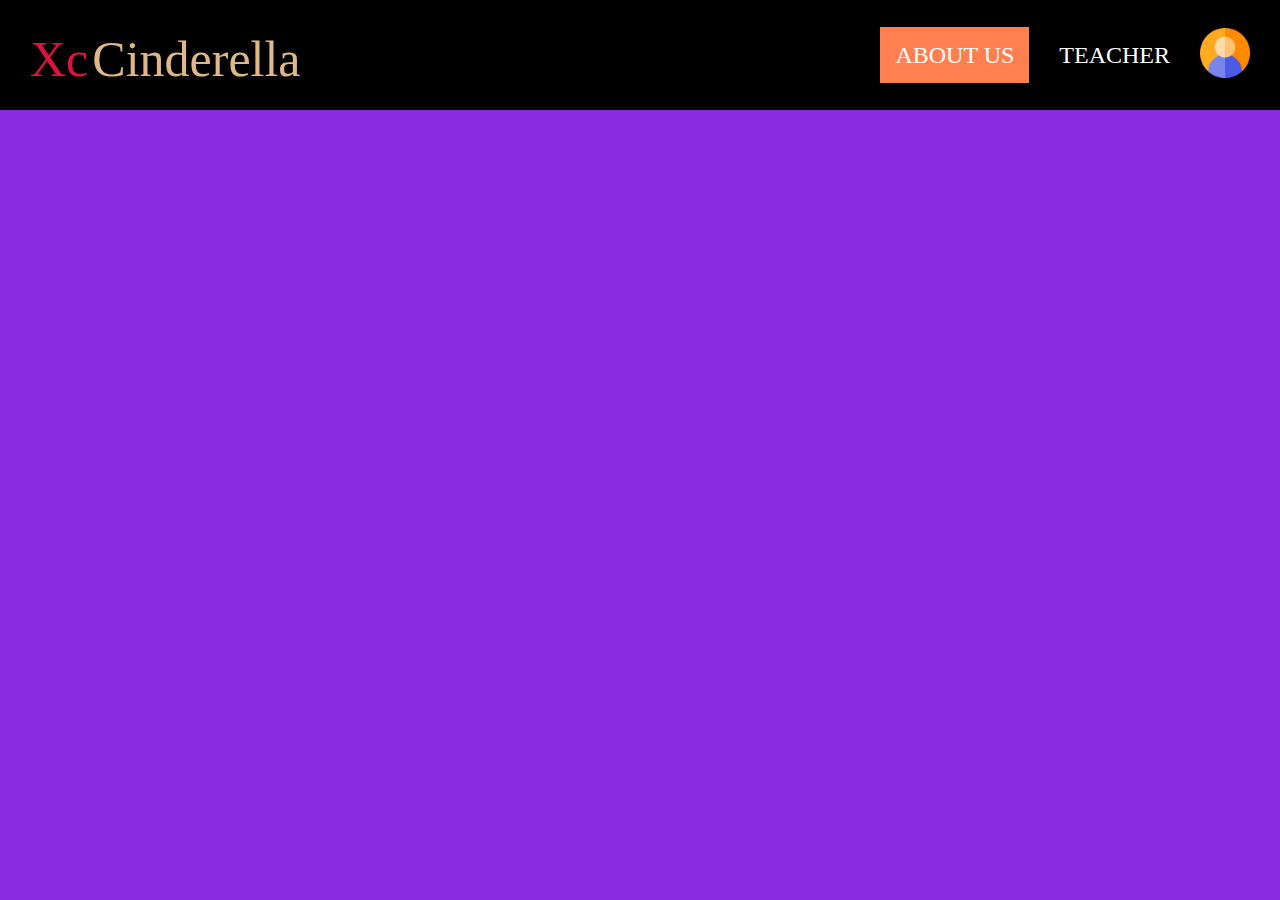
<file: teacher.html>
<!DOCTYPE html>
<html lang="en">
<head>
    <meta charset="UTF-8">
    <meta name="viewport" content="width=device-width, initial-scale=1.0">
    <title>XC SEMANDU</title>
    <link rel="stylesheet" type="text/css" href="layout.css">
</head>
<body>
    <div class="fcontainer">
        <nav class="wrapper">
            <div class="brand">
                <div class="firstname">Xc</div>
                <div class="lastname">Cinderella</div>
            </div>

            <ul class="navigation">
             <li><a href="aboutus.html" class="active">ABOUT US</a></li>
             <li><a href="teacher.html">TEACHER</a></li>
             <li><img src="user_1144709 (1).png" alt="..."></li>
            </ul>
        </nav>
    </div>
</body>
</html>
</file>
<file: layout.css>
*, html, body{
    margin: 0px;
    padding: 0px;
    font-family: 'Times New Roman', Times, serif;
}

.fcontainer{
    display: flex;
    width: 100%;
    height: 100vh;
    background-color: blueviolet;
}

.wrapper{
    display: flex;
    justify-content: space-between;
    font-size: 20px;
    padding: 15px;
    width: 1500px;
    height: 80px;
    background-color: black;
    box-shadow: 0 7px 15px 0 rgba(0, 0, o, 0.5);
}

.brand{
    display: flex;
    flex-direction: row;
    font-size: 1.5em;
    padding: 15px;
    text-transform: capitalize;
}

.firstname{
color:  crimson;
font-size: 50px;
}

.lastname{
    color: burlywood;
    font-size: 50px;
    padding-left: 4px;
}

.navigation{
    display: flex;
    justify-content: center;
    align-items: center;
}

.navigation > li {
 list-style-type: none;
 padding: 15px;
}

.navigation > li > a {
    color: white;
    font-size: 24px;
    text-decoration: none;
    text-transform: capitalize;
}

.navigation > li > img{
    width: 50px;
    height: 50px;
    border-radius: 20px;
}

.navigation > li > img:hover{
    width: 65px;
    height: 65px;
    border-radius: 65px;
    transition: all .3s ease-in-out;
}

.navigation>li>a:hover{
    background-color: coral;
    transition: all .6s ease-in-out;
}

.active{
    background-color: coral;
    color: white;
    padding: 15px;
}

.active:hover{
    color: wheat !important ;
}
</file>
